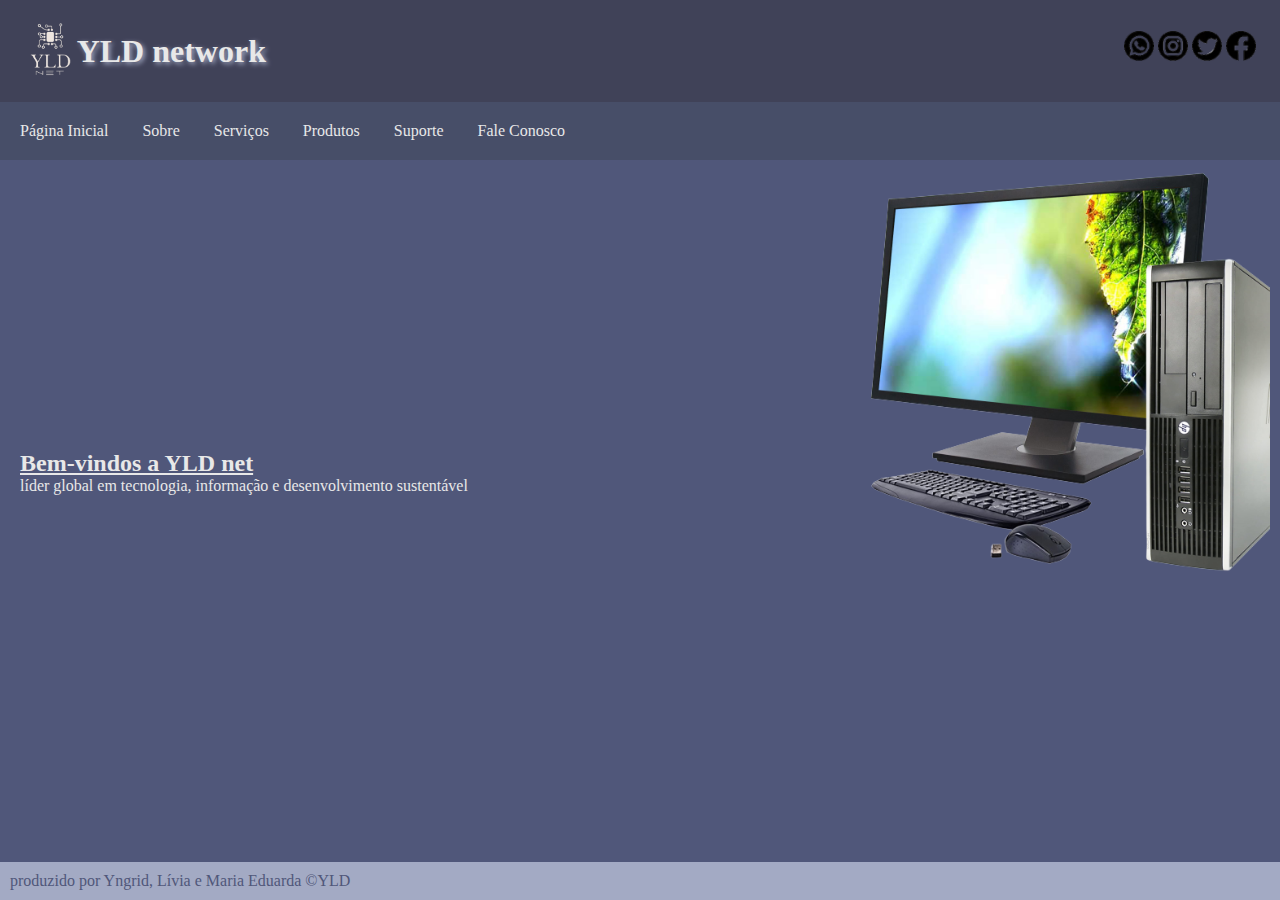
<file: index.html>
<!DOCTYPE html>
	<html>
	<head>
		<link rel="icon" href="/img/logopreta.png">
	<link rel="stylesheet" type="text/css" href="css/sobre.css">
	<meta charset="UTF-8">
	<meta name="viewport" content="width=device-width, initial-scale=1.0">
	<title>YLD</title>
	</head>
	<body>
	<header>
	<div class="logo">
		<img id= "i3"src ="img/logo.png" >
	</div>
	<h1>YLD network</h1>
		<div class="iconlink">
			<a href= "https://web.whatsapp.com"> <img id="i2" src="img/whatsapp (2).png" alt="whatsapp"  /></a>
			<a href= "https://www.instagram.com"> <img id="i2" src="img/instagram (2).png" alt="instagram" /></a>
			<a href= "https://www.twitter.com"> <img id="i2" src="img/twitter.png" alt="linkedin" /></a>
			<a href="https://www.facebook.com"> <img id="i2" src="img/facebook.png"alt="facebook" /></a>
			
			</div>

		</header>
	</div>
	<nav>
	<ul>
	<li><a href="index.html">Página Inicial</a></li>
	<li><a href="sob.html">Sobre</a></li>
	<li><a href="servicos.html">Serviços</a></li>
	<li><a href="produtos.html">Produtos</a></li>
	<li><a href="suporte.html">Suporte</a></li>
	<li><a href="faleconosco.html">Fale Conosco</a></li>
	</ul>
	</nav>
	

		<section>
			<article>
			<h2></h2>
			<p></p>
			</article>
		</section>
	
			<aside>
				<img id="AAA" src="img/computador.png" alt="objetivos" /></a >
				
			</aside>
		
	
	<section>
		<article>
			<h2>Bem-vindos a YLD net</h2>
			<p> líder global em tecnologia, informação
				 e desenvolvimento sustentável</p>
			</article>
		
		<article>
		<p></p>
		</article>
		</section>
	
		
	
	<footer>
	<p>produzido por Yngrid, Lívia e Maria Eduarda &copy;YLD</p>
	</footer>
	<!-- Code injected by live-server -->
<script>
	// <![CDATA[  <-- For SVG support
	if ('WebSocket' in window) {
		(function () {
			function refreshCSS() {
				var sheets = [].slice.call(document.getElementsByTagName("link"));
				var head = document.getElementsByTagName("head")[0];
				for (var i = 0; i < sheets.length; ++i) {
					var elem = sheets[i];
					var parent = elem.parentElement || head;
					parent.removeChild(elem);
					var rel = elem.rel;
					if (elem.href && typeof rel != "string" || rel.length == 0 || rel.toLowerCase() == "stylesheet") {
						var url = elem.href.replace(/(&|\?)_cacheOverride=\d+/, '');
						elem.href = url + (url.indexOf('?') >= 0 ? '&' : '?') + '_cacheOverride=' + (new Date().valueOf());
					}
					parent.appendChild(elem);
				}
			}
			var protocol = window.location.protocol === 'http:' ? 'ws://' : 'wss://';
			var address = protocol + window.location.host + window.location.pathname + '/ws';
			var socket = new WebSocket(address);
			socket.onmessage = function (msg) {
				if (msg.data == 'reload') window.location.reload();
				else if (msg.data == 'refreshcss') refreshCSS();
			};
			if (sessionStorage && !sessionStorage.getItem('IsThisFirstTime_Log_From_LiveServer')) {
				console.log('Live reload enabled.');
				sessionStorage.setItem('IsThisFirstTime_Log_From_LiveServer', true);
			}
		})();
	}
	else {
		console.error('Upgrade your browser. This Browser is NOT supported WebSocket for Live-Reloading.');
	}
	// ]]>
</script>
</body>
	</html>
</file>
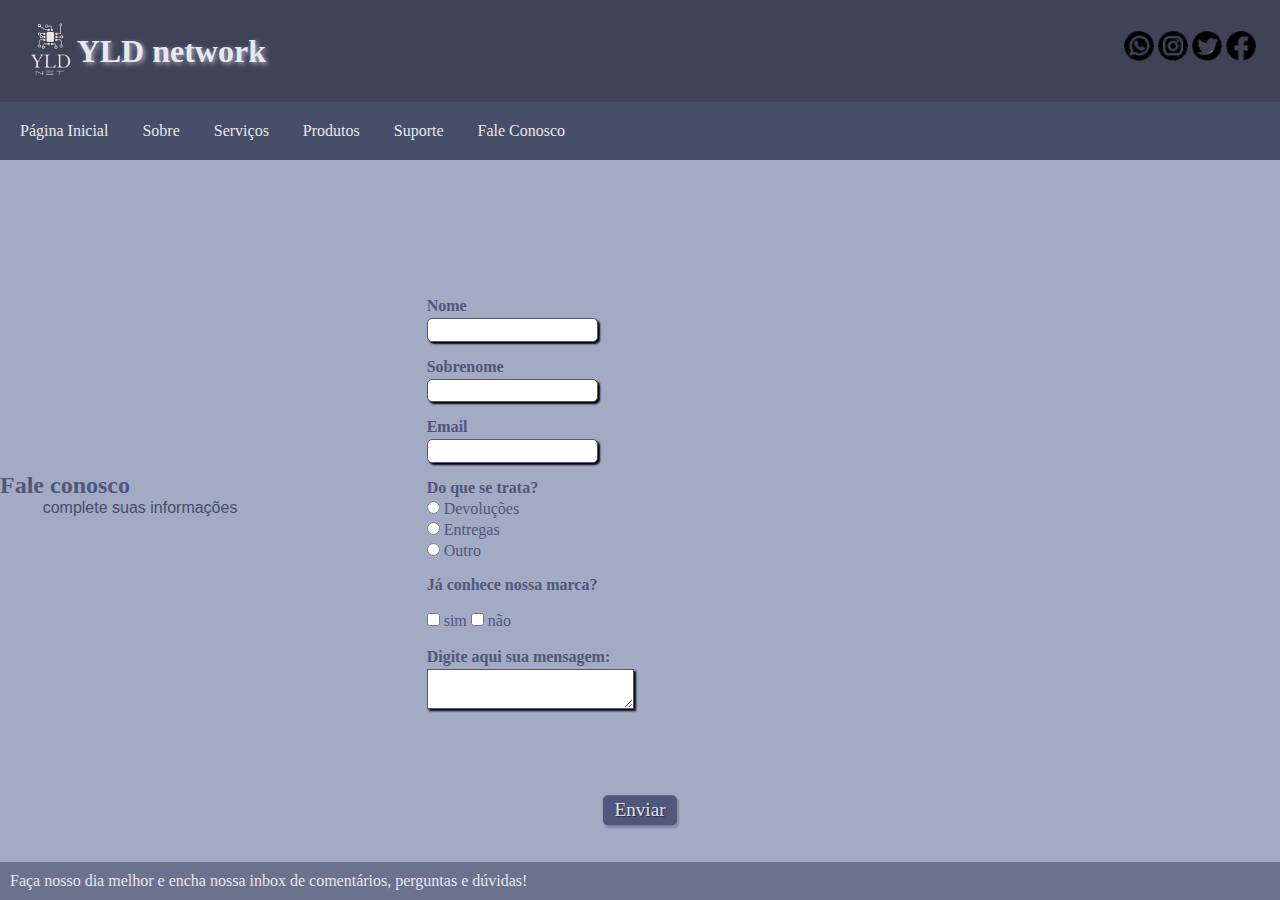
<file: faleconosco.html>
<!DOCTYPE html>
<html lang="pt">

<head>
	<link rel="icon" href="/img/logopreta.png">
	<meta charset="UTF-8">
	<meta name="viewport" content="width=device-width, initial-scale=1.0">
	<link rel="stylesheet" type="text/css" href="css/faleconosco.css">
	<title>Fale Conosco</title>
</head>
<header>

	
	<div class="logo">
		<img id= "i3"src ="img/logo.png" >
	</div>
	<h1>YLD network</h1>
		<div class="iconlink">
			<a href= "https://web.whatsapp.com"> <img id="i2" src="img/whatsapp (2).png" alt="whatsapp"   /></a>
			<a href= "https://www.instagram.com"> <img id="i2" src="img/instagram (2).png" alt="instagram" /></a>
			<a href= "https://www.twitter.com"> <img id="i2" src="img/twitter.png" alt="linkedin" /></a>
			<a href="https://www.facebook.com"> <img id="i2" src="img/facebook.png"alt="facebook" /></a>
			
			</div>
</header>
<nav>
	<ul>
		<li><a href="index.html">Página Inicial</a></li>
		<li><a href="sob.html">Sobre</a></li>
	<li><a href="servicos.html">Serviços</a></li>
	<li><a href="produtos.html">Produtos</a></li>
	<li><a href="suporte.html">Suporte</a></li>
	<li><a href="faleconosco.html">Fale Conosco</a></li>
	</ul>
</nav>

<body>


	<div class="campo">
		<h2 id="title">Fale conosco</h2>
		<p id="subtitle">complete suas informações</p>
		<br>
	</div>
	<form>
		
			<div class="campo">
				<label for="nome"><strong>Nome </strong></label>
				<input type="text" name="nome" id="nome" required>
			</div>

			<div class="campo">
				<label for="sobrenome"><strong>Sobrenome</strong></label>
				<input type="text" name="sobrenome" id="sobrenome" required>
			</div>
		</fieldset>

		
			<div class="campo">
				<label for="email"><strong>Email</strong></label>
				<input type="email" name="email" id="email" required>
			</div>
		</fieldset>
		<div class="campo">
			<label><strong> Do que se trata?</strong></label >
			<label>
				<input type="radio" name="assunto" value="devoluçoes" > Devoluções
			</label>
			<label>
				<input type="radio" name="assunto" value="entregas"> Entregas
			</label>
			<label>
				<input type="radio" name="assunto" value="outro"> Outro
			</label required>
		</div>

		
			<div id="check">
				<label><strong>Já conhece nossa marca?</strong></label><br><br>
				<input type="checkbox" id="sim" name="sim" value="sim" <label for="sim"> sim </label>
				<input type="checkbox" id="não" name="não" value="não" <label for="não"> não </label>
			</div>
		</fieldset>
		<div class="campo">
			<br>
			<label><strong> Digite aqui sua mensagem:</strong></label required>
			<textarea row="6" style="width: 15em" id="mensagem" name="mensagem"></textarea>
		</div>
		<button class="button" type="submit">Enviar</button>
	</form>
</body>

</html>




<footer>
	<p>Faça nosso dia melhor e encha nossa inbox de comentários, perguntas e dúvidas!</p>
</footer>
<!-- Code injected by live-server -->
<script>
	// <![CDATA[  <-- For SVG support
	if ('WebSocket' in window) {
		(function () {
			function refreshCSS() {
				var sheets = [].slice.call(document.getElementsByTagName("link"));
				var head = document.getElementsByTagName("head")[0];
				for (var i = 0; i < sheets.length; ++i) {
					var elem = sheets[i];
					var parent = elem.parentElement || head;
					parent.removeChild(elem);
					var rel = elem.rel;
					if (elem.href && typeof rel != "string" || rel.length == 0 || rel.toLowerCase() == "stylesheet") {
						var url = elem.href.replace(/(&|\?)_cacheOverride=\d+/, '');
						elem.href = url + (url.indexOf('?') >= 0 ? '&' : '?') + '_cacheOverride=' + (new Date().valueOf());
					}
					parent.appendChild(elem);
				}
			}
			var protocol = window.location.protocol === 'http:' ? 'ws://' : 'wss://';
			var address = protocol + window.location.host + window.location.pathname + '/ws';
			var socket = new WebSocket(address);
			socket.onmessage = function (msg) {
				if (msg.data == 'reload') window.location.reload();
				else if (msg.data == 'refreshcss') refreshCSS();
			};
			if (sessionStorage && !sessionStorage.getItem('IsThisFirstTime_Log_From_LiveServer')) {
				console.log('Live reload enabled.');
				sessionStorage.setItem('IsThisFirstTime_Log_From_LiveServer', true);
			}
		})();
	}
	else {
		console.error('Upgrade your browser. This Browser is NOT supported WebSocket for Live-Reloading.');
	}
	// ]]>
</script>
</body>

</html>
</file>
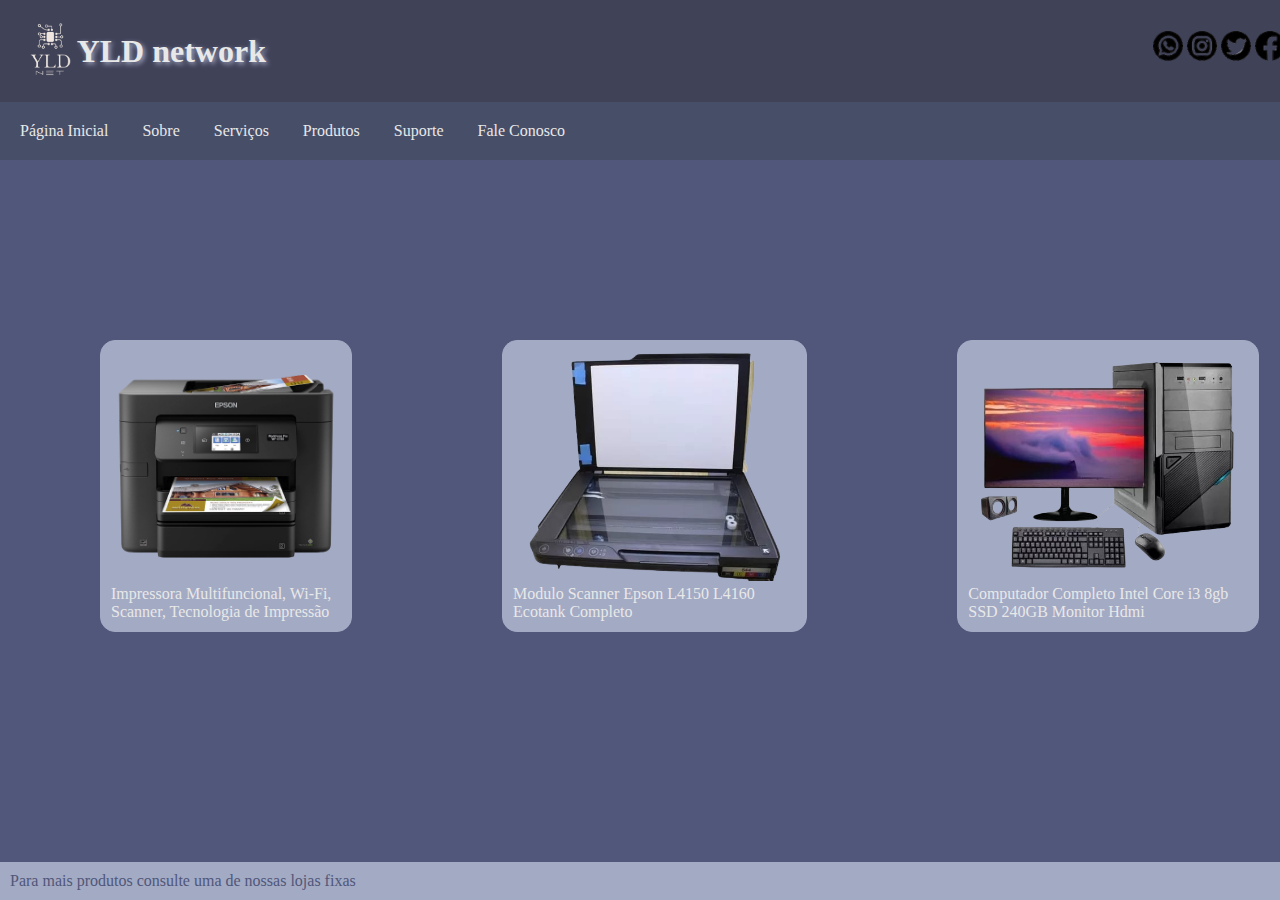
<file: produtos.html>
<!DOCTYPE html>
	<html>
	<head>
		<link rel="icon" href="/img/logopreta.png">
	<link rel="stylesheet" type="text/css" href="css/produtos.css">
	<meta charset="UTF-8">
	<meta name="viewport" content="width=device-width, initial-scale=1.0">
	<title>Produtos</title>
	</head>
	<body>
	<header>
	

	<div class="logo">
		<img id= "i3"src ="img/logo.png" >
	</div>
	<h1>YLD network</h1>
		<div class="iconlink">
			<a href= "https://web.whatsapp.com"> <img id="i2" src="img/whatsapp (2).png" alt="whatsapp" /></a>
			<a href= "https://www.instagram.com"> <img id="i2" src="img/instagram (2).png" alt="instagram" /></a>
			<a href= "https://www.twitter.com"> <img id="i2" src="img/twitter.png" alt="linkedin" /></a>
			<a href="https://www.facebook.com"> <img id="i2" src="img/facebook.png"alt="facebook" /></a>
			
			</div>

		</header>
	</div>
	
	
	
	<nav>
	<ul>
	<li><a href="index.html">Página Inicial</a></li>
	<li><a href="sob.html">Sobre</a></li>
	<li><a href="servicos.html">Serviços</a></li>
	<li><a href="produtos.html">Produtos</a></li>
	<li><a href="suporte.html">Suporte</a></li>
	<li><a href="faleconosco.html">Fale Conosco</a></li>
	</ul>
	</nav>
	
	
	<section>
		<div class="produto1">
			<img  src="img/imagem1.png" alt="objetivos" /></a >
			<p>Impressora Multifuncional, Wi-Fi, Scanner, Tecnologia de Impressão</p>
		</div>
	</section>
	<section>
		<div class="produto2">
			<img src="img/img2.png" alt="objetivos" /></a >
			<p>Modulo Scanner Epson L4150 L4160 Ecotank Completo</p>
		</div>
	</section>

	<section>
		<div class="produto3">
			<img  src="img/img3.png" alt="objetivos" /></a >
			<p>Computador Completo Intel Core i3 8gb SSD 240GB Monitor Hdmi</p>
		</div>
	</section>

	<footer>
	<p> Para mais produtos consulte uma de nossas lojas fixas </p>
	</footer>
	<!-- Code injected by live-server -->
<script>
	// <![CDATA[  <-- For SVG support
	if ('WebSocket' in window) {
		(function () {
			function refreshCSS() {
				var sheets = [].slice.call(document.getElementsByTagName("link"));
				var head = document.getElementsByTagName("head")[0];
				for (var i = 0; i < sheets.length; ++i) {
					var elem = sheets[i];
					var parent = elem.parentElement || head;
					parent.removeChild(elem);
					var rel = elem.rel;
					if (elem.href && typeof rel != "string" || rel.length == 0 || rel.toLowerCase() == "stylesheet") {
						var url = elem.href.replace(/(&|\?)_cacheOverride=\d+/, '');
						elem.href = url + (url.indexOf('?') >= 0 ? '&' : '?') + '_cacheOverride=' + (new Date().valueOf());
					}
					parent.appendChild(elem);
				}
			}
			var protocol = window.location.protocol === 'http:' ? 'ws://' : 'wss://';
			var address = protocol + window.location.host + window.location.pathname + '/ws';
			var socket = new WebSocket(address);
			socket.onmessage = function (msg) {
				if (msg.data == 'reload') window.location.reload();
				else if (msg.data == 'refreshcss') refreshCSS();
			};
			if (sessionStorage && !sessionStorage.getItem('IsThisFirstTime_Log_From_LiveServer')) {
				console.log('Live reload enabled.');
				sessionStorage.setItem('IsThisFirstTime_Log_From_LiveServer', true);
			}
		})();
	}
	else {
		console.error('Upgrade your browser. This Browser is NOT supported WebSocket for Live-Reloading.');
	}
	// ]]>
</script>
</body>
	</html>
</file>
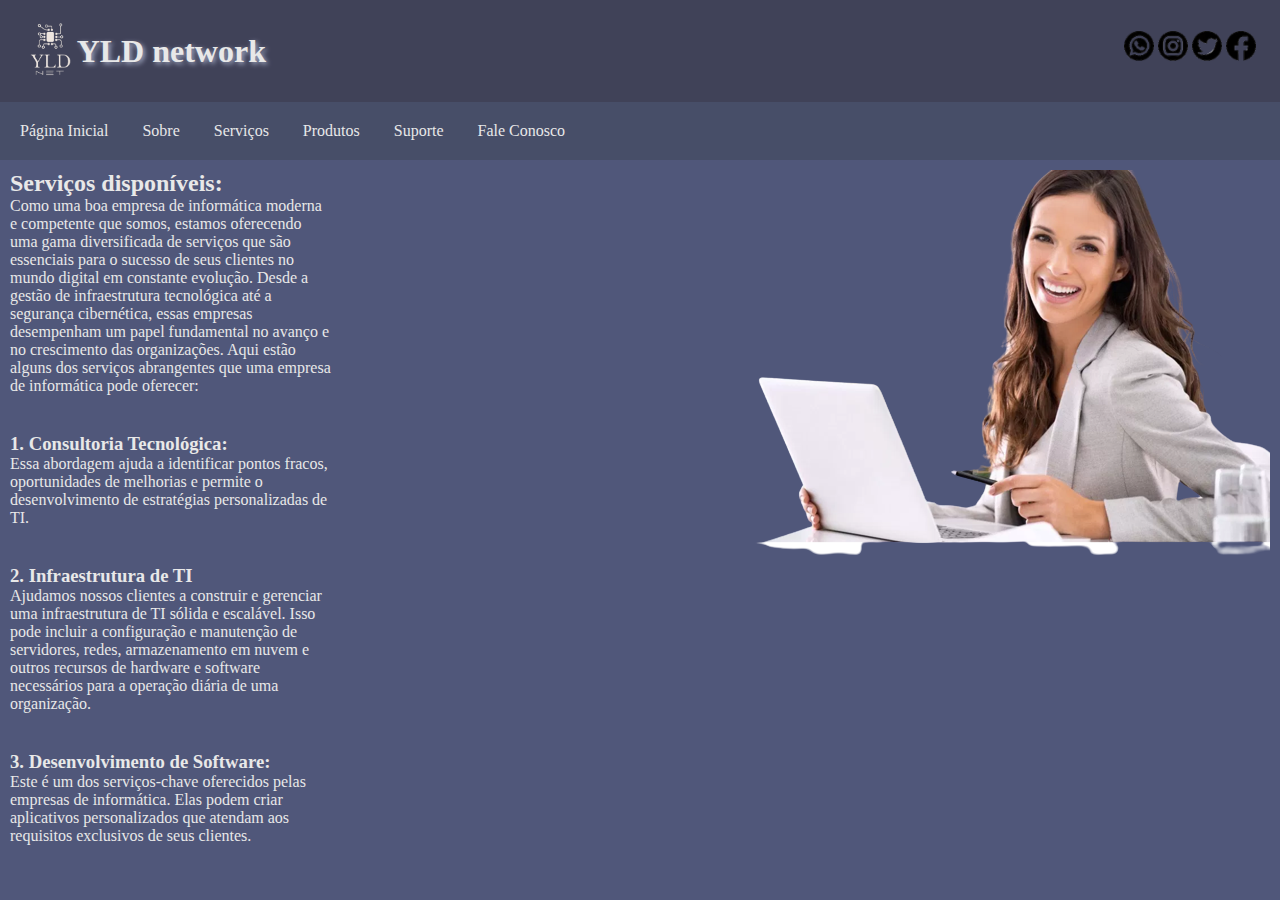
<file: servicos.html>
<!DOCTYPE html>
	<html>
	<head>
		<link rel="icon" href="/img/logopreta.png">
	<link rel="stylesheet" type="text/css" href="css/servicos.css">
	<meta charset="UTF-8">
	<meta name="viewport" content="width=device-width, initial-scale=1.0">
	<title>Serviços</title>
	</head>
	<body>
	<header>
	

	<div class="logo">
		<img id= "i3"src ="img/logo.png" >
	</div>
	<h1>YLD network</h1>
		<div class="iconlink">
			<a href= "https://web.whatsapp.com"> <img id="i2" src="img/whatsapp (2).png" alt="whatsapp" /></a>
			<a href= "https://www.instagram.com"> <img id="i2" src="img/instagram (2).png" alt="instagram" /></a>
			<a href= "https://www.twitter.com"> <img id="i2" src="img/twitter.png" alt="linkedin" /></a>
			<a href="https://www.facebook.com"> <img id="i2" src="img/facebook.png"alt="facebook" /></a>
			
			</div>

		</header>
	</div>
	
	
	
	<nav>
	<ul>
	<li><a href="index.html">Página Inicial</a></li>
	<li><a href="sob.html">Sobre</a></li>
	<li><a href="servicos.html">Serviços</a></li>
	<li><a href="produtos.html">Produtos</a></li>
	<li><a href="suporte.html">Suporte</a></li>
	<li><a href="faleconosco.html">Fale Conosco</a></li>
	</ul>
	</nav>
	
	<section>
	
	
	<article>

		<h2>Serviços disponíveis:</h2>
		<p>Como uma boa empresa de informática moderna e competente que somos, estamos oferecendo uma gama diversificada de serviços que são essenciais para o sucesso de seus clientes no mundo digital em constante evolução. Desde a gestão de infraestrutura tecnológica até a segurança cibernética, essas empresas desempenham um papel fundamental no avanço e no crescimento das organizações. Aqui estão alguns dos serviços abrangentes que uma empresa de informática pode oferecer:</p>
		</article>
		

<article>
	<h3>1. Consultoria Tecnológica:</h3>
		<p>Essa abordagem ajuda a identificar pontos fracos, oportunidades de melhorias e permite o desenvolvimento de estratégias personalizadas de TI.</p>
		
</article>
		
	<article>
	<h3>2. Infraestrutura de TI</h3>
	<p>Ajudamos nossos clientes a construir e gerenciar uma infraestrutura de TI sólida e escalável. Isso pode incluir a configuração e manutenção de servidores, redes, armazenamento em nuvem e outros recursos de hardware e software necessários para a operação diária de uma organização.</p>
	</article>
	

	<article>
		<h3>3. Desenvolvimento de Software:</h3>
		<p>
			Este é um dos serviços-chave oferecidos pelas empresas de informática. Elas podem criar aplicativos personalizados que atendam aos requisitos exclusivos de seus clientes.
		</p></article>
	
		<article>
			</section>
	
	<aside>
		<img id="mulher"  src="img/servicos.png" alt="moça apontando" />
	</aside>

	
	<footer>
	<p>Todos os direitos reservados &copy; 2023</p>
	</footer>
	<!-- Code injected by live-server -->
<script>
	// <![CDATA[  <-- For SVG support
	if ('WebSocket' in window) {
		(function () {
			function refreshCSS() {
				var sheets = [].slice.call(document.getElementsByTagName("link"));
				var head = document.getElementsByTagName("head")[0];
				for (var i = 0; i < sheets.length; ++i) {
					var elem = sheets[i];
					var parent = elem.parentElement || head;
					parent.removeChild(elem);
					var rel = elem.rel;
					if (elem.href && typeof rel != "string" || rel.length == 0 || rel.toLowerCase() == "stylesheet") {
						var url = elem.href.replace(/(&|\?)_cacheOverride=\d+/, '');
						elem.href = url + (url.indexOf('?') >= 0 ? '&' : '?') + '_cacheOverride=' + (new Date().valueOf());
					}
					parent.appendChild(elem);
				}
			}
			var protocol = window.location.protocol === 'http:' ? 'ws://' : 'wss://';
			var address = protocol + window.location.host + window.location.pathname + '/ws';
			var socket = new WebSocket(address);
			socket.onmessage = function (msg) {
				if (msg.data == 'reload') window.location.reload();
				else if (msg.data == 'refreshcss') refreshCSS();
			};
			if (sessionStorage && !sessionStorage.getItem('IsThisFirstTime_Log_From_LiveServer')) {
				console.log('Live reload enabled.');
				sessionStorage.setItem('IsThisFirstTime_Log_From_LiveServer', true);
			}
		})();
	}
	else {
		console.error('Upgrade your browser. This Browser is NOT supported WebSocket for Live-Reloading.');
	}
	// ]]>
</script>
</body>
	</html>
</file>
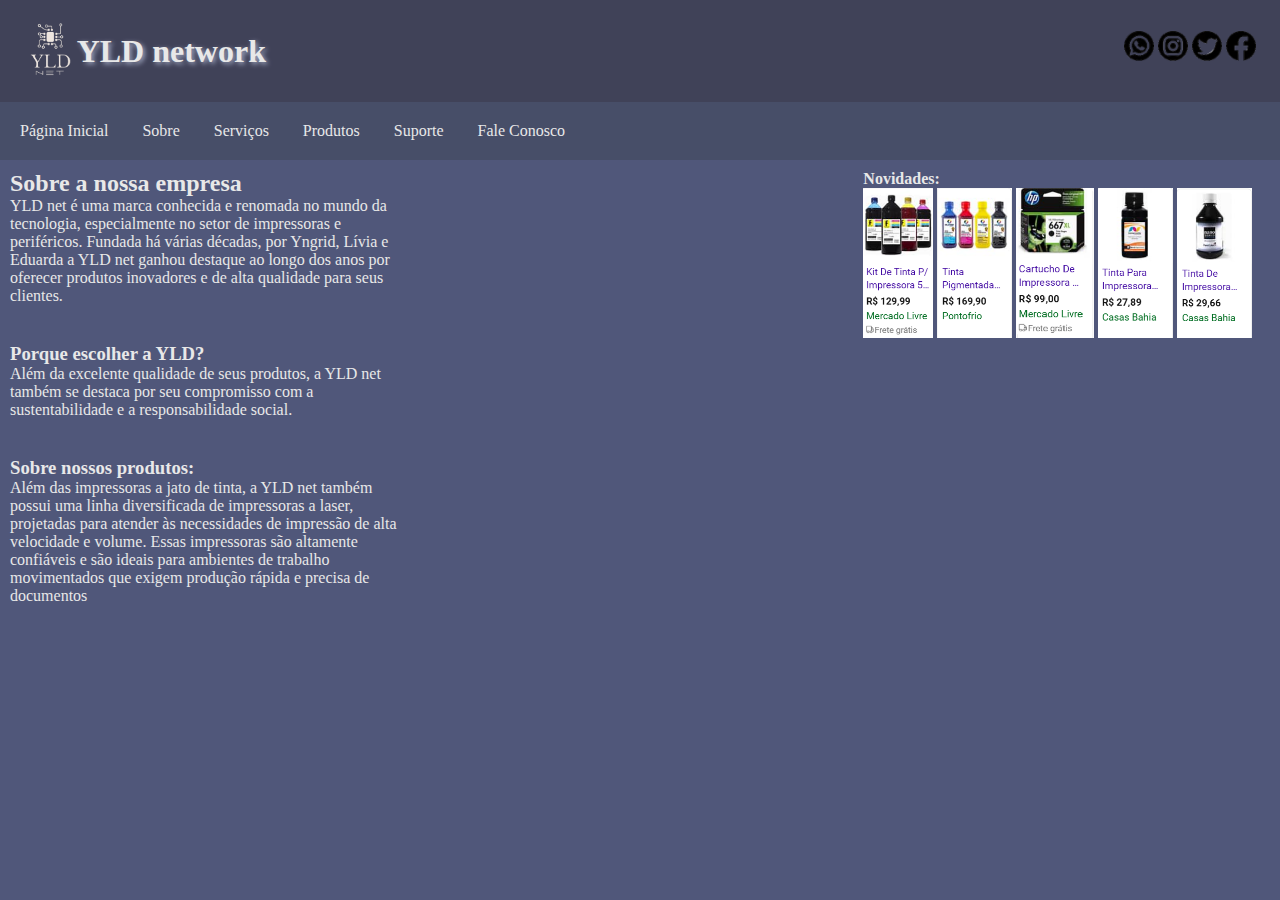
<file: sob.html>
<!DOCTYPE html>
	<html>
	<head>
		<link rel="icon" href="/img/logopreta.png">
	<link rel="stylesheet" type="text/css" href="css/servicos.css">
	<meta charset="UTF-8">
	<meta name="viewport" content="width=device-width, initial-scale=1.0">
	<title>Sobre a YLD</title>
	</head>
	<body>
	<header>
	

	<div class="logo">
		<img id= "i3"src ="img/logo.png" >
	</div>
	<h1>YLD network</h1>
		<div class="iconlink">
			<a href= "https://web.whatsapp.com"> <img id="i2" src="img/whatsapp (2).png" alt="whatsapp" /></a>
			<a href= "https://www.instagram.com"> <img id="i2" src="img/instagram (2).png" alt="instagram" /></a>
			<a href= "https://www.twitter.com"> <img id="i2" src="img/twitter.png" alt="linkedin" /></a>
			<a href="https://www.facebook.com"> <img id="i2" src="img/facebook.png"alt="facebook" /></a>
			
			</div>

		</header>
	</div>
	
	
	
	<nav>
	<ul>
	<li><a href="index.html">Página Inicial</a></li>
	<li><a href="sob.html">Sobre</a></li>
	<li><a href="servicos.html">Serviços</a></li>
	<li><a href="produtos.html">Produtos</a></li>
	<li><a href="suporte.html">Suporte</a></li>
	<li><a href="faleconosco.html">Fale Conosco</a></li>
	</ul>
	</nav>
	
	<section>
	<article>
	<h2>Sobre a nossa empresa</h2>
	<p>	<article>
		<h3></h3>
		<p>YLD net é uma marca conhecida e renomada no mundo da tecnologia,
            especialmente no setor de impressoras e periféricos. Fundada
            há várias décadas, por Yngrid, Lívia e Eduarda a YLD net ganhou destaque ao longo dos anos
            por oferecer produtos inovadores e de alta qualidade para seus clientes.</p>
		</article></p>
	</article>
    <article>
		<h3>Porque escolher a YLD?</h3>
		<p>Além da excelente qualidade de seus produtos, a YLD net também se destaca por seu compromisso com a sustentabilidade e a responsabilidade social. </p>
		</article>
	
	<article>
	<h3>Sobre nossos produtos:</h3>
	<p>Além das impressoras a jato de tinta, a YLD net também possui uma linha diversificada de impressoras a laser, projetadas para atender às necessidades de impressão de alta velocidade e volume. Essas impressoras são altamente confiáveis e são ideais para ambientes de trabalho movimentados que exigem produção rápida e precisa de documentos</p>
	</article>
	</section>

   
		
	

	<aside>
	<h4>Novidades:</h4>
	<img src="img/anuncio.png" alt="Anúncios" height="150"/>
    <img src="img/anuncio2.png" alt="Anúncios" height="150"/>
    <img src="img/anuncio3.png" alt="Anúncios" height="150"/>
    <img src="img/anuncio4.png" alt="Anúncios" height="150"/>
    <img src="img/anuncio5.png" alt="Anúncios" height="150"/>
	</aside>

	
	<footer>
	<p>Todos os direitos reservados &copy; 2023</p>
	</footer>
	<!-- Code injected by live-server -->
<script>
	// <![CDATA[  <-- For SVG support
	if ('WebSocket' in window) {
		(function () {
			function refreshCSS() {
				var sheets = [].slice.call(document.getElementsByTagName("link"));
				var head = document.getElementsByTagName("head")[0];
				for (var i = 0; i < sheets.length; ++i) {
					var elem = sheets[i];
					var parent = elem.parentElement || head;
					parent.removeChild(elem);
					var rel = elem.rel;
					if (elem.href && typeof rel != "string" || rel.length == 0 || rel.toLowerCase() == "stylesheet") {
						var url = elem.href.replace(/(&|\?)_cacheOverride=\d+/, '');
						elem.href = url + (url.indexOf('?') >= 0 ? '&' : '?') + '_cacheOverride=' + (new Date().valueOf());
					}
					parent.appendChild(elem);
				}
			}
			var protocol = window.location.protocol === 'http:' ? 'ws://' : 'wss://';
			var address = protocol + window.location.host + window.location.pathname + '/ws';
			var socket = new WebSocket(address);
			socket.onmessage = function (msg) {
				if (msg.data == 'reload') window.location.reload();
				else if (msg.data == 'refreshcss') refreshCSS();
			};
			if (sessionStorage && !sessionStorage.getItem('IsThisFirstTime_Log_From_LiveServer')) {
				console.log('Live reload enabled.');
				sessionStorage.setItem('IsThisFirstTime_Log_From_LiveServer', true);
			}
		})();
	}
	else {
		console.error('Upgrade your browser. This Browser is NOT supported WebSocket for Live-Reloading.');
	}
	// ]]>
</script>
</body>
	</html>
</file>
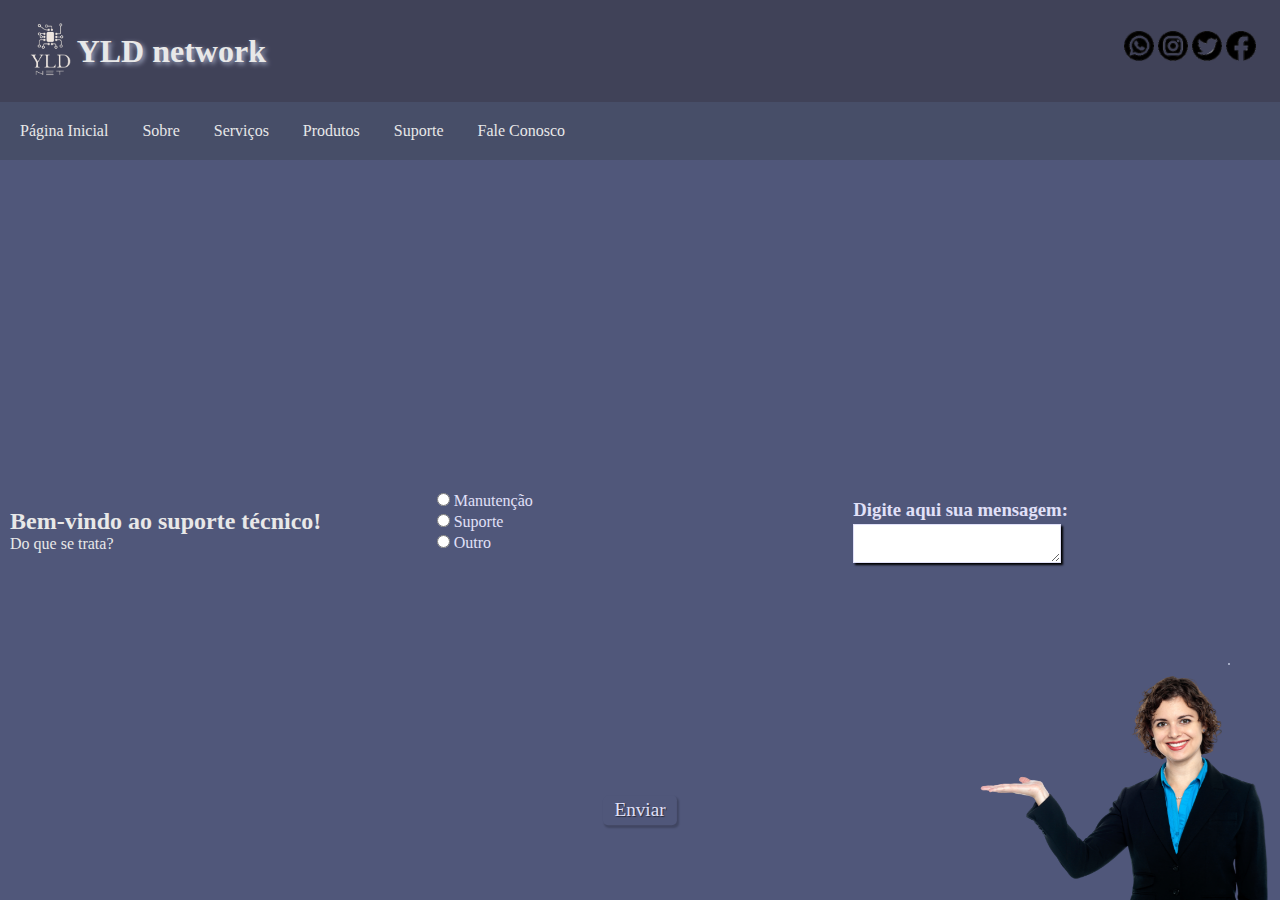
<file: suporte.html>
<!DOCTYPE html>
	<html>
	<head>
		<link rel="icon" href="/img/logopreta.png">
	<link rel="stylesheet" type="text/css" href="css/suporte.css">
	<meta charset="UTF-8">
	<meta name="viewport" content="width=device-width, initial-scale=1.0">
	<title>Suporte</title>
	</head>
	<body>
	<header>
	

	<div class="logo">
		<img id= "i3"src ="img/logo.png" >
	</div>
	<h1>YLD network</h1>
		<div class="iconlink">
			<a href= "https://web.whatsapp.com"> <img id="i2" src="img/whatsapp (2).png" alt="whatsapp" /></a>
			<a href= "https://www.instagram.com"> <img id="i2" src="img/instagram (2).png" alt="instagram" /></a>
			<a href= "https://www.twitter.com"> <img id="i2" src="img/twitter.png" alt="linkedin" /></a>
			<a href="https://www.facebook.com"> <img id="i2" src="img/facebook.png"alt="facebook" /></a>
			
			</div>

		</header>
	</div>
	
	
	
	<nav>
	<ul>
	<li><a href="index.html">Página Inicial</a></li>
	<li><a href="sob.html">Sobre</a></li>
	<li><a href="servicos.html">Serviços</a></li>
	<li><a href="produtos.html">Produtos</a></li>
	<li><a href="suporte.html">Suporte</a></li>
	<li><a href="faleconosco.html">Fale Conosco</a></li>
	</ul>
	</nav>
	
	<section>
	
	<h2>Bem-vindo ao suporte técnico!</h2>
	<p>Do que se trata?</p>
</section>
<section>
	<form>
		
	<div class="campo">
		<label>
			<input type="radio" name="assunto" value="Manutenção" > Manutenção
		</label>
		<label>
			<input type="radio" name="assunto" value="Suporte"> Suporte 
		</label>
		<label>
			<input type="radio" name="assunto" value="outro"> Outro
		</label required>
	</div>
	</section>
	<article>

		<div class="campo">
			<br>
			<label><strong><h3>Digite aqui sua mensagem:</h3></strong></label>
			<textarea row="6" style="width: 15em" id="mensagem" name="mensagem"></textarea>
		<button class="button" type="submit">Enviar</button>
	</div>
	</article>
		
	
	
	<article>
	<p id="fff">
		
	</p>
	</article>
	</section>
</form>
	
	
	
	<img>
	<img id="mulher"  src="img/mulher.png" alt="moça apontando" />
	</aside>

	
	<!-- Code injected by live-server -->
<script>
	// <![CDATA[  <-- For SVG support
	if ('WebSocket' in window) {
		(function () {
			function refreshCSS() {
				var sheets = [].slice.call(document.getElementsByTagName("link"));
				var head = document.getElementsByTagName("head")[0];
				for (var i = 0; i < sheets.length; ++i) {
					var elem = sheets[i];
					var parent = elem.parentElement || head;
					parent.removeChild(elem);
					var rel = elem.rel;
					if (elem.href && typeof rel != "string" || rel.length == 0 || rel.toLowerCase() == "stylesheet") {
						var url = elem.href.replace(/(&|\?)_cacheOverride=\d+/, '');
						elem.href = url + (url.indexOf('?') >= 0 ? '&' : '?') + '_cacheOverride=' + (new Date().valueOf());
					}
					parent.appendChild(elem);
				}
			}
			var protocol = window.location.protocol === 'http:' ? 'ws://' : 'wss://';
			var address = protocol + window.location.host + window.location.pathname + '/ws';
			var socket = new WebSocket(address);
			socket.onmessage = function (msg) {
				if (msg.data == 'reload') window.location.reload();
				else if (msg.data == 'refreshcss') refreshCSS();
			};
			if (sessionStorage && !sessionStorage.getItem('IsThisFirstTime_Log_From_LiveServer')) {
				console.log('Live reload enabled.');
				sessionStorage.setItem('IsThisFirstTime_Log_From_LiveServer', true);
			}
		})();
	}
	else {
		console.error('Upgrade your browser. This Browser is NOT supported WebSocket for Live-Reloading.');
	}
	// ]]>
</script>
</body>
	</html>
</file>
<file: css/sobre.css>
*{
    margin: 0;
    padding: 0;
    font-family: Georgia, serif;
 }
 body {
    background-color: #50577A;;
    font-size: 1em;
    color: #50577A;
    display: grid;
    grid-template-areas:
    "header header header"
    "nav nav nav"
    "section section aside"
    "footer footer footer";
    grid-template-rows: auto auto 1fr auto;
    grid-template-columns: 1fr 1fr 1fr;
    height: 100vh;
 }
 header {
    display: flex;
    align-items: center;
    background-color: #404258;
    padding: 10px;
    text-decoration: none;
    color: #E8E8E8;
 }
 header {
    grid-area: header;
    background-color: #404258;
    padding: 20px;
    
 }

 #i2{
    padding-right: 4px;
     height: 30px;
    }
    #i3{
        height: 58px;
       }
 #logo{
    margin-left: auto;
    display: none;
    justify-content:right;
    padding-bottom: 6px;
    height: 50px;
 }
 
 .iconlink{
    margin-left: auto;
    display: flex;
    justify-content: flex-end;
    align-self: center;
    padding-bottom: 6px;
 }
 
 
 nav {
    grid-area: nav;
    background-color: #474E68;
    padding: 20px;
    text-decoration: none;
    color: #E8E8E8;
 }
 
 article{
    position:absolute;
    left: 20px;
    top:50%;
 }
 section {
    grid-area:span;
    padding: 10px;
    text-decoration: none;
    color: #E8E8E8;
 }
 h1 {  text-shadow: 2px 2px 5px #a3aac4;}
 h2{
   text-decoration-line: underline;
  text-decoration-style: solid; 
 }
 
 .iconlink{
    margin-left: auto;
    display: flex;
    justify-content: flex-end;
    align-self: center;
    padding-bottom: 6px;
 }
 aside {
    grid-area: aside;
    padding: 10px;
    text-decoration: none;
    color: #E8E8E8;
 }
 #AAA{
    width: 100%;
    animation:
    example  7s infinite ease-in-out; ;
 }

 @keyframes example{
    50%{
        transform: translateY(-10%);
    }
 }
 article {
    margin-bottom: 38px;
    text-decoration: none;
    color: #E8E8E8;
 }
 
 /* Courier New */
 
 nav ul {
    list-style-type: none;
    padding: 0;
 }
 
 nav li {
    display: inline;
    margin-right: 30px;
 }
 
 a {
    text-decoration: none;
    color: #E8E8E8;
 }
 footer{grid-area: footer;
   background-color: #a3aac4;
   padding: 10px;}
</file>
<file: css/faleconosco.css>
*{
    margin: 0;
    padding: 0;
    align-items: center;
    font-family: Georgia, serif;
}

#titulo {
    font-family: sans-serif;
    color: #474E68;
    margin-left: 7%;
}

#subtitle{
    font-family: sans-serif;
    color: #474E68;
    margin-left: 10%;
}
#fieldset{
    border: 0;
}
body {
    background-color: #a3aac4;
    font-family: sans-serif;
    font-size: 1em;
    color: #50577A;
    justify-content: center;
    display: grid;
    grid-template-areas:
    "header header header"
    "nav nav nav"
    "section section aside"
    "footer footer footer";
    grid-template-rows: auto auto 1fr auto;
    grid-template-columns: 1fr 1fr 1fr;
    height: 100vh;
}
#i2{
    padding-right: 4px;
     height: 30px;
    }
    #i3{
        height: 58px;
       }
 #logo{
    margin-left: auto;
    display: none;
    justify-content:right;
    padding-bottom: 6px;
    height: 50px;
 }
 
 .iconlink{
    margin-left: auto;
    display: flex;
    justify-content: flex-end;
    align-self: center;
    padding-bottom: 6px;
 }
input,select,button{
    border-radius: 5px;
}
.campo{
    margin-bottom: 1em;
}
.campo label{
    margin-bottom: 0.2em;
    color: #50577A;
    display: block;
}
fieldset .grupo .campo{
    float: left;
    margin-right: 1em;
}
.campo input[type="text"], .campo input[type="email"], .campo select, .campo textarea{
    padding: 0.2em;
    border: 1px solid #50577A;
    box-shadow: 2px 2px 2px rgba(0, 0,0.2);
    display: block;
}
.campo select option{padding-right: 1em;}

.campo input:focus, .campo select:focus, .campo textarea:focus{
    background: #E0E0F8;
}
.button{
    font-size: 1.2em;
    background: #50577A;
    border: 0;
    margin-bottom: 1em;
    color: #E0E0F8;
    padding: 0.2em 0.6em;
    box-shadow: 2px 2px 2px rgba(0,0,0,0.2);
    text-shadow:  1px 1px 1px rgba(0,0,0,0.5);
    position: absolute;
    top: 90%;
    left: 50%;
    margin-right: -50%;
    transform: translate(-50%,-50%);
}
.button:hover{
    background: #6B728E;
    box-shadow: inset 2px, 2px, 2px rgba(0,0,0,0.2);
    text-shadow: none;
}
.button, select{
    cursor: pointer;
}
#check{
    display: inline;
}

#iconlink{
    margin-left: auto;
    display: flex;
    justify-content: flex-end;
    align-self: center;
    padding-bottom: 6px;
}

header {
    display: flex;
    align-items: center;
    background-color: #404258;
    padding: 10px;
    text-decoration: none;
    color: #E8E8E8;
}
header {
    grid-area: header;
    background-color: #404258;
    padding: 20px;
    
}

nav {
    grid-area: nav;
    background-color: #474E68;
    padding: 20px;
    text-decoration: none;
    color: #E8E8E8;
}

section {
    grid-area:span;
    background-color: #50577A;
    padding: 10px;
    text-decoration: none;
    color: #E8E8E8;
}
 h1 {  text-shadow: 2px 2px 5px  #a3aac4;}  

aside {
    grid-area: aside;
    background-color: #50577A;
    padding: 10px;
    text-decoration: none;
    color: #E8E8E8;
}

footer {
    grid-area: footer;
    background-color: #6B728E;
    padding: 10px;
    text-decoration: none;
    color: #E8E8E8;
}

article {
    margin-bottom: 38px;
    text-decoration: none;
    color: #E8E8E8;
}

/* Courier New */

nav ul {
    list-style-type: none;
    padding: 0;
}

nav li {
    display: inline;
    margin-right: 30px;
}

a {
    text-decoration: none;
    color: #E8E8E8;
}
</file>
<file: css/produtos.css>
*{
   margin: 0;
   align-items: center;
   padding: 0;
   font-family: Georgia, serif;
}
body {
   background-color: #50577A;;
   font-size: 1em;
   color: #50577A;
   display: grid;
   grid-template-areas:
   "header header header"
   "nav nav nav"
   "section section aside"
   "footer footer footer";
   grid-template-rows: auto auto 1fr auto;
   grid-template-columns: 1fr 1fr 1fr;
   height: 100vh;
}
header {
   display: flex;
   align-items: center;
   background-color: #404258;
   padding: 10px;
   text-decoration: none;
   color: #E8E8E8;
}
header {
   grid-area: header;
   background-color: #404258;
   padding: 20px;
   
}
img{
      display: inline;
      height: 230px;
}

section{
   border-radius: 15px;
   display: flex;
   border: 1px solid #a3aac4;
   margin: 25px 50px 75px 100px;
   background-color: #a3aac4;
 }
#i2{
   padding-right: 4px;
    height: 30px;
   }
   #i3{
       height: 58px;
      }
#logo{
   margin-left: auto;
   display: none;
   justify-content:right;
   padding-bottom: 6px;
   height: 50px;
}

.iconlink{
   margin-left: auto;
   display: flex;
   justify-content: flex-end;
   align-self: center;
   padding-bottom: 6px;
}


nav {
   grid-area: nav;
   background-color: #474E68;
   padding: 20px;
   text-decoration: none;
   color: #E8E8E8;
}


section {
   grid-area:span;
   padding: 10px;
   text-decoration: none;
   color: #E8E8E8;
}
h1 {  text-shadow: 2px 2px 5px  #a3aac4;}

.iconlink{
   margin-left: auto;
   display: flex;
   justify-content: flex-end;
   align-self: center;
   padding-bottom: 6px;
}
aside {
   grid-area: aside;
   padding: 10px;
   text-decoration: none;
   color: #E8E8E8;
}


article {
   margin-bottom: 38px;
   text-decoration: none;
   color: #E8E8E8;
}

/* Courier New */

nav ul {
   list-style-type: none;
   padding: 0;
}

nav li {
   display: inline;
   margin-right: 30px;
}

a {
   text-decoration: none;
   color: #E8E8E8;
}
footer{
   grid-area: footer;
  background-color: #a3aac4;
  padding: 10px;
}
</file>
<file: css/servicos.css>
*{
    margin: 0;
    padding: 0;
    font-family: Georgia, serif;
 }
 body {
    background-color: #50577A;;
    font-size: 1em;
    color: #50577A;
    display: grid;
    grid-template-areas:
    "header header header"
    "nav nav nav"
    "section section aside"
    "footer footer footer";
    grid-template-rows: auto auto 1fr auto;
    grid-template-columns: 1fr 1fr 1fr;
    height: 100vh;
 }
 header {
    display: flex;
    align-items: center;
    background-color: #404258;
    padding: 10px;
    text-decoration: none;
    color: #E8E8E8;
 }
 header {
    grid-area: header;
    background-color: #404258;
    padding: 20px;
    
 }
 #i2{
    padding-right: 4px;
     height: 30px;
    }
    #i3{
        height: 58px;
       }
 #logo{
    margin-left: auto;
    display: none;
    justify-content:right;
    padding-bottom: 6px;
    height: 50px;
 }
 
 .iconlink{
    margin-left: auto;
    display: flex;
    justify-content: flex-end;
    align-self: center;
    padding-bottom: 6px;
 }
 
 
 nav {
    grid-area: nav;
    background-color: #474E68;
    padding: 20px;
    text-decoration: none;
    color: #E8E8E8;
 }
 
 
 section {
    grid-area:span;
    padding: 10px;
    text-decoration: none;
    color: #E8E8E8;
 }
 h1 {  text-shadow: 2px 2px 5px #a3aac4;}
 
 .iconlink{
    margin-left: auto;
    display: flex;
    justify-content: flex-end;
    align-self: center;
    padding-bottom: 6px;
 }
 aside {
    grid-area: aside;
    padding: 10px;
    text-decoration: none;
    color: #E8E8E8;
 }
 
 
 article {
    margin-bottom: 38px;
    text-decoration: none;
    color: #E8E8E8;
 }
 
 /* Courier New */
 
 nav ul {
    list-style-type: none;
    padding: 0;
 }
 
 nav li {
    display: inline;
    margin-right: 30px;
 }
 
 a {
    text-decoration: none;
    color: #E8E8E8;
 }
</file>
<file: css/suporte.css>
*{
    margin: 0;
    padding: 0;
    font-family: Georgia, serif;
    align-items: center;
 }
 body {
   align-items: center;
    background-color: #50577A;;
    font-size: 1em;
    color: #E8E8E8;
    display: grid;
    grid-template-areas:
    "header header header"
    "nav nav nav"
    "section section aside"
    "footer footer footer";
    grid-template-rows: auto auto 1fr auto;
    grid-template-columns: 1fr 1fr 1fr;
    height: 100vh;
 }
 header {
    display: flex;
    align-items: center;
    background-color: #404258;
    padding: 10px;
    text-decoration: none;
    color: #E8E8E8;
 }
 header {
    grid-area: header;
    background-color: #404258;
    padding: 20px;
    
 }
 #i2{
    padding-right: 4px;
     height: 30px;
    }
    #i3{
        height: 58px;
       }
 #logo{
    margin-left: auto;
    display: none;
    justify-content:right;
    padding-bottom: 6px;
    height: 50px;
 }
 
 .iconlink{
    margin-left: auto;
    display: flex;
    justify-content: flex-end;
    align-self: center;
    padding-bottom: 6px;
 }
 
 
 nav {
    grid-area: nav;
    background-color: #474E68;
    padding: 20px;
    text-decoration: none;
    color: #E8E8E8;
 }
 
 
 section {
    grid-area:span;
    padding: 10px;
    text-decoration: none;
    color: #E8E8E8;
 }
 h1 {  text-shadow: 2px 2px 5px #a3aac4;}
 
 .iconlink{
    margin-left: auto;
    display: flex;
    justify-content: flex-end;
    align-self: center;
    padding-bottom: 6px;
 }
 aside {
    grid-area: aside;
    padding: 10px;
    text-decoration: none;
    color: #E8E8E8;
 }
 
 
 article {
    margin-bottom: 0px;
    text-decoration: none;
    color: #E8E8E8;
 }
 
 /* Courier New */
 
 nav ul {
    list-style-type: none;
    padding: 0;
 }
 
 nav li {
    display: inline;
    margin-right: 30px;
 }
 
 a {
    text-decoration: none;
    color: #E8E8E8;
 }

 input,select,button{
   border-radius: 5px;
}
.campo{
   margin-bottom: 1em;
}
.campo label{
   margin-bottom: 0.2em;
   color: #E0E0F8;
   display: block;
}
fieldset .grupo .campo{
   float: left;
   margin-right: 1em;
}
.campo input[type="text"], .campo input[type="email"], .campo select, .campo textarea{
   padding: 0.2em;
   border: 1px solid #E0E0F8;
   box-shadow: 2px 2px 2px rgba(0, 0,0.2);
   display: block;
}
.campo select option{padding-right: 1em;}

.campo input:focus, .campo select:focus, .campo textarea:focus{
   background: #E0E0F8;
}

 .button{
   font-size: 1.2em;
   background: #50577A;
   border: 0;
   margin-bottom: 1em;
   color: #E0E0F8;
   padding: 0.2em 0.6em;
   box-shadow: 2px 2px 2px rgba(0,0,0,0.2);
   text-shadow:  1px 1px 1px rgba(0,0,0,0.5);
   position: absolute;
   top: 90%;
   left: 50%;
   margin-right: -50%;
   transform: translate(-50%,-50%);
}
.button:hover{
   background: #6B728E;
   box-shadow: inset 2px, 2px, 2px rgba(0,0,0,0.2);
   text-shadow: none;
}
.button, select{
   cursor: pointer;
}
 
 .campo{
   padding-right: 1em;
}
    #fff{
      position: fixed;
      bottom: 10em;
      right: 0;
      color: #404258;
      border: 1px solid #a3aac4;
      margin: 25px 50px 75px 100px;
      background-color: #a3aac4
    }
    #mulher{
      position: fixed;
   bottom:0;
   right: 0;
   display: inline;
      height: 230px;
    }
</file>
